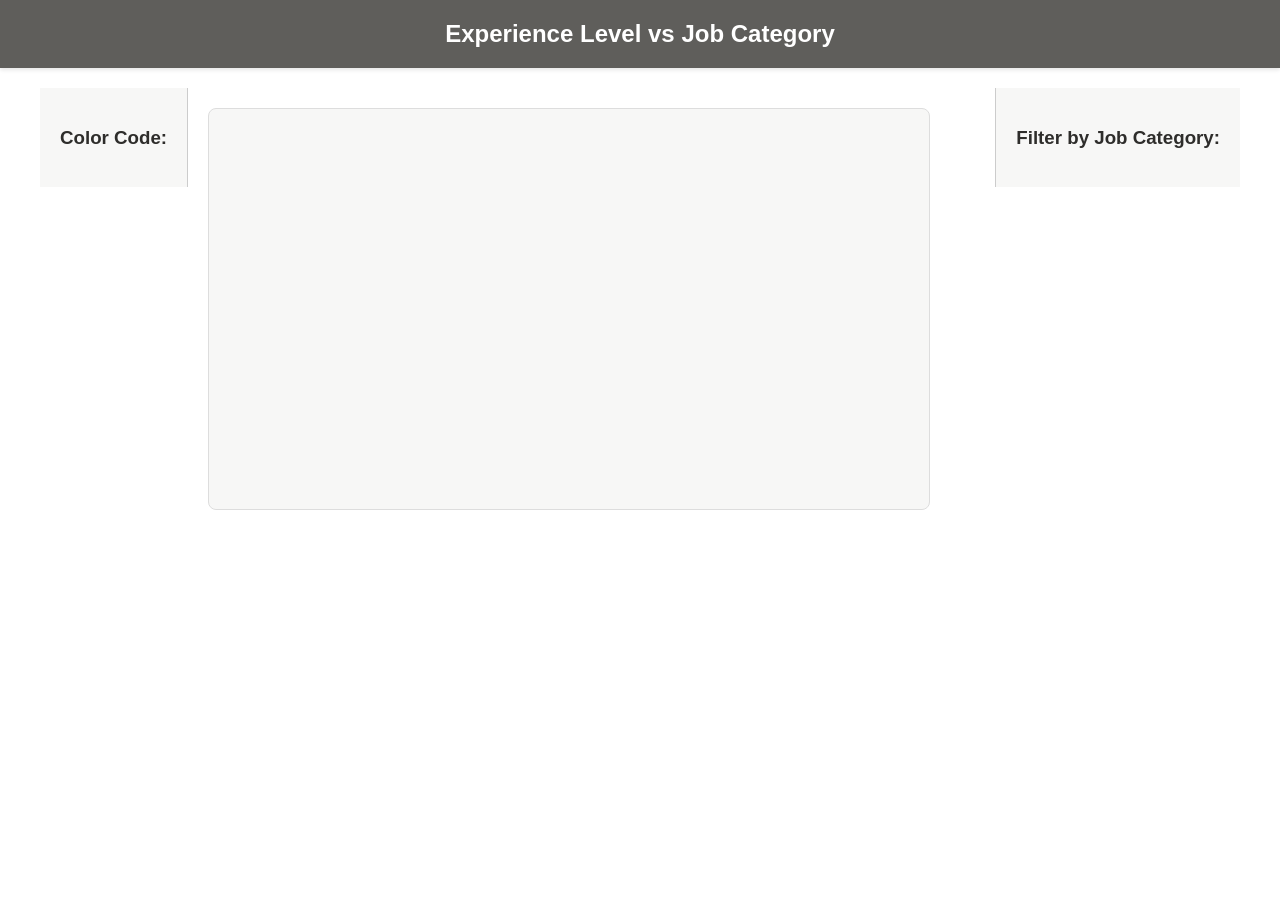
<file: job category.html>
<!DOCTYPE html>
<html lang="en">
<head>
    <meta charset="UTF-8">
    <title>Experience Level vs Job Category</title>
    <script src="https://d3js.org/d3.v7.min.js"></script>
    <link rel="stylesheet" href="theme.css">
    <style>
        body {
            display: flex;
            flex-direction: column;
            align-items: center;
            min-height: 100vh;
            margin: 0;
            font-family: Arial, sans-serif;
            background-color: var(--page);
        }

        header {
            width: 100%;
            background-color: var(--gill);
            color: white;
            text-align: center;
            padding: 20px 0;
            margin-bottom: 20px;
            box-shadow: 0 2px 4px rgba(0, 0, 0, 0.1);
        }

        header h1 {
            color: #FFFFFF;
            margin: 0;
            font-size: 24px;
        }

        .content {
            display: flex;
            flex-direction: row;
            align-items: flex-start;
            width: 100%;
            max-width: 1200px;
        }

        #legend {
            display: flex;
            flex-direction: column;
            align-items: flex-start;
            padding: 20px;
            margin: 0;
            background-color: var(--surface);
            border-right: 1px solid #ccc;
        }

        .legend-item {
            display: flex;
            align-items: center;
            gap: 10px;
            margin-bottom: 10px;
            font-size: 14px;
        }

        .legend-color {
            width: 20px;
            height: 20px;
            border-radius: 3px;
            border: 1px solid #000;
        }

        #container {
            flex: 1;
            padding: 20px;
        }

        #filters {
            display: flex;
            flex-direction: column;
            align-items: flex-start;
            padding: 20px;
            background-color: var(--surface);
            border-left: 1px solid #ccc;
        }

        #category-checkboxes {
            display: flex;
            flex-direction: column;
            gap: 10px;
        }

        #category-checkboxes label {
            display: flex;
            align-items: center;
            font-size: 14px;
            cursor: pointer;
        }

        input[type="checkbox"] {
            margin-right: 10px;
        }

        svg {
            font: 10px sans-serif;
            background-color: var(--surface);
            border: 1px solid #ddd;
            border-radius: 8px;
        }

        .line {
            fill: none;
            stroke-width: 3px;
            stroke-linecap: round;
        }

        .line:hover {
            stroke-width: 5px;
        }

        .axis text {
            font-size: 14px;
            fill: #4A4A4A;
        }

        .axis path,
        .axis line {
            stroke: #A9A9A9;
        }

        .y-axis-label {
            font-size: 14px;
            fill: #4A4A4A;
        }
    </style>
</head>
<body>
<header>
    <h1>Experience Level vs Job Category</h1>
</header>
<div class="content">
    <div id="legend">
        <h3>Color Code:</h3>
        <!-- Legend items will be dynamically added here -->
    </div>
    <div id="container">
        <svg width="720" height="400"></svg>
    </div>
    <div id="filters">
        <h3>Filter by Job Category:</h3>
        <div id="category-checkboxes">
            <!-- Checkboxes will be dynamically added here -->
        </div>
    </div>
</div>
<script>
    const svg = d3.select("svg"),
        margin = {top: 20, right: 80, bottom: 30, left: 100},
        width = +svg.attr("width") - margin.left - margin.right,
        height = +svg.attr("height") - margin.top - margin.bottom,
        g = svg.append("g").attr("transform", `translate(${margin.left},${margin.top})`);

    const x = d3.scalePoint().range([0, width]).padding(0.5),
        y = d3.scaleLinear().range([height, 0]);

    const colorMapping = {};

    const line = d3.line()
        .x(d => x(d.experience_level))
        .y(d => y(d.count));

    let allData, categories;

    const experienceOrder = ["Entry-level", "Mid-level", "Senior", "Executive"];

    d3.csv("experience_job_category.csv").then(function(data) {
        allData = data.map(d => ({...d, count: +d.count})); // Use counts as-is
        categories = Array.from(new Set(data.map(d => d.job_category))); // Get unique categories

        const color = d3.scaleOrdinal(d3.schemeTableau10);
        categories.forEach((category, index) => {
            colorMapping[category] = color(index);
        });

        populateLegend();
        populateFilters();
        updateChart();

        d3.select("#category-checkboxes").on("change", updateChart);
    });

    function populateLegend() {
        const legend = d3.select("#legend");
        legend.selectAll(".legend-item").remove(); // Clear existing legend items
        categories.forEach(category => {
            const colorBox = `<div class="legend-color" style="background-color: ${colorMapping[category]}"></div>`;
            const legendItem = `<span>${category}</span>`;
            legend.append("div")
                .attr("class", "legend-item")
                .html(`${colorBox} ${legendItem}`);
        });
    }

    function populateFilters() {
        const categoryCheckboxes = d3.select("#category-checkboxes");
        categoryCheckboxes.selectAll("label").remove(); // Clear existing checkboxes
        categories.forEach(category => {
            categoryCheckboxes.append("label")
                .html(`<input type="checkbox" value="${category}" checked> ${category}`);
        });
    }

    function updateChart() {
        const selectedCategories = Array.from(
            d3.selectAll("#category-checkboxes input:checked").nodes(),
            checkbox => checkbox.value
        );

        const filteredData = allData.filter(d => selectedCategories.includes(d.job_category));

        x.domain(experienceOrder);
        y.domain([0, d3.max(filteredData, d => +d.count)]);

        svg.selectAll(".axis").remove();
        svg.selectAll(".y-axis-label").remove();

        g.append("g")
            .attr("class", "axis axis--x")
            .attr("transform", `translate(0,${height})`)
            .call(d3.axisBottom(x));

        g.append("g")
            .attr("class", "axis axis--y")
            .call(d3.axisLeft(y));

        svg.append("text")
            .attr("class", "y-axis-label")
            .attr("transform", "rotate(-90)")
            .attr("y", margin.left / 2 - 10)
            .attr("x", -height / 2)
            .attr("dy", "-1.5em")
            .style("text-anchor", "middle")
            .text("Major Jobs");

        g.selectAll(".line").remove();

        selectedCategories.forEach(function(category) {
            const categoryData = filteredData
                .filter(d => d.job_category === category)
                .sort((a, b) => experienceOrder.indexOf(a.experience_level) - experienceOrder.indexOf(b.experience_level));

            g.append("path")
                .datum(categoryData)
                .attr("class", "line")
                .style("stroke", colorMapping[category])
                .attr("d", line);
        });
    }
</script>
</body>
</html>
</file>
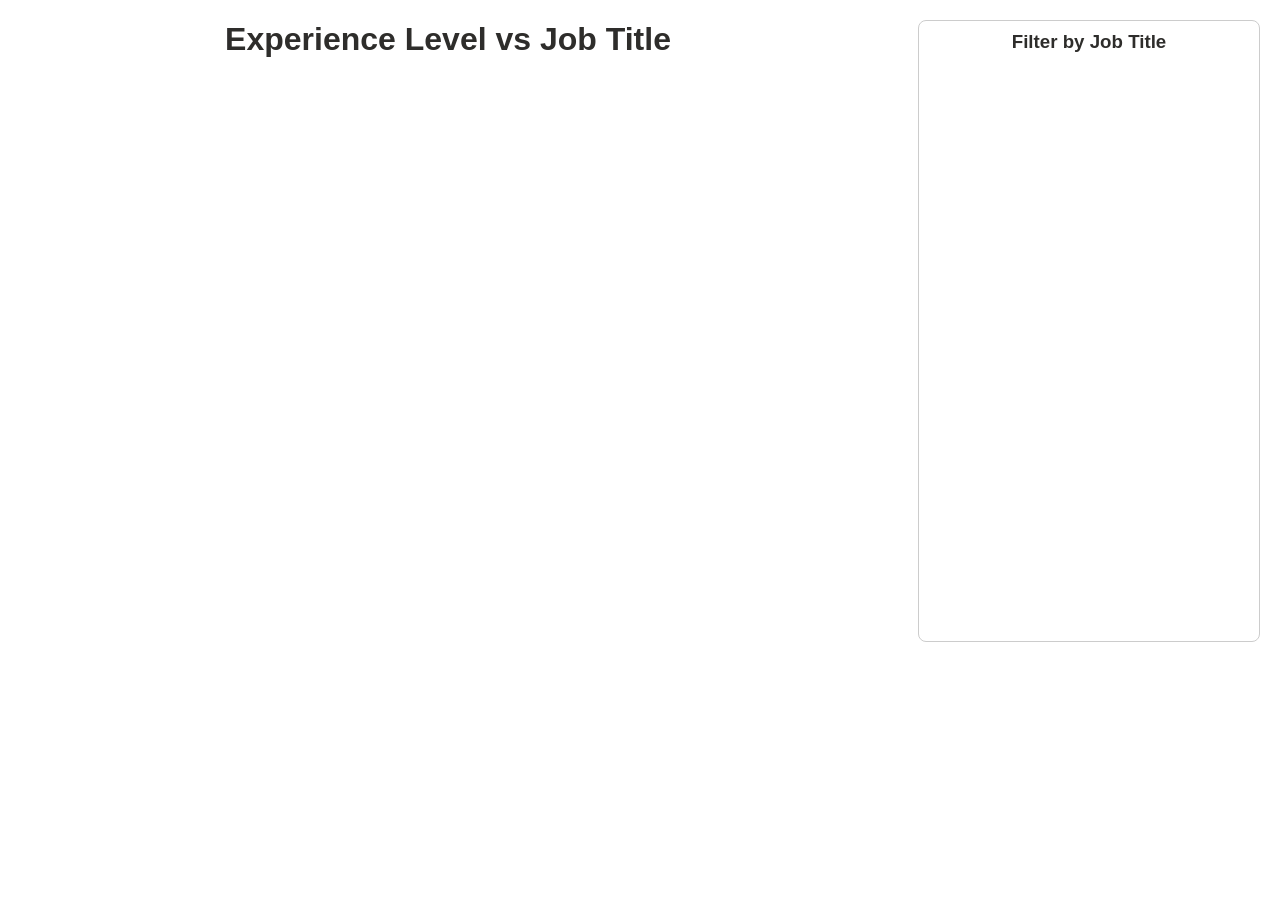
<file: job tittle.html>
<!DOCTYPE html>
<html lang="en">
<head>
    <meta charset="UTF-8">
    <title>Experience Level vs Job Title Heat Map</title>
    <script src="https://d3js.org/d3.v7.min.js"></script>
    <link rel="stylesheet" href="theme.css">
    <style>
        body {
            display: flex;
            justify-content: space-between;
            align-items: flex-start;
            height: 100vh;
            margin: 0;
            font-family: Arial, sans-serif;
        }
        #chart-container {
            display: flex;
            flex-direction: column;
            width: 70%;
        }
        h1 {
            text-align: center;
            white-space: nowrap;
        }
        svg {
            font: 10px sans-serif;
            width: 100%;
            height: 600px;
        }
        .tile {
            stroke-width: 0;
        }
        .tooltip {
            position: absolute;
            text-align: center;
            width: 160px;
            height: auto;
            padding: 2px;
            font: 12px sans-serif;
            background: white;
            border: 1px solid #ccc;
            border-radius: 8px;
            pointer-events: none;
            opacity: 0;
        }
        #filters {
            margin: 20px;
            padding: 10px;
            border: 1px solid #ccc;
            border-radius: 8px;
            width: 25%;
            height: 600px;
            overflow-y: auto;
        }
        #filters h3 {
            margin-top: 0;
            text-align: center;
        }
        #filters label {
            display: block;
            margin-bottom: 5px;
        }
    </style>
</head>
<body>
<div id="chart-container">
    <h1>Experience Level vs Job Title</h1>
    <svg></svg>
    <div class="tooltip"></div>
</div>
<div id="filters">
    <h3>Filter by Job Title</h3>
    <div id="checkboxes"></div>
</div>
<script>
    const svg = d3.select("svg"),
        margin = { top: 20, right: 20, bottom: 50, left: 150 },
        width = parseInt(svg.style("width")) - margin.left - margin.right,
        height = parseInt(svg.style("height")) - margin.top - margin.bottom;

    const x = d3.scaleBand(),
        y = d3.scaleBand(),
        colorScale = d3.scaleLinear()
            .domain([0, 100]) // Adjust domain based on your data
            .range(["#0d47a1", "#e0f7fa"]); // Reversed: Dark navy blue to light blue

    const tooltip = d3.select(".tooltip");

    let allData; // To store the full dataset
    let selectedJobTitles = new Set();

    d3.csv("experience_job_title.csv").then(function(data) {
        allData = data;

        const experienceLevels = Array.from(new Set(data.map(d => d.experience_level))),
            jobTitles = Array.from(new Set(data.map(d => d.job_title)));

        x.domain(experienceLevels).range([0, width]).padding(0.1);
        y.domain(jobTitles).range([height, 0]).padding(0.1);
        colorScale.domain([0, d3.max(data, d => d.count)]); // Dynamically adjust domain

        const checkboxesDiv = d3.select("#checkboxes");
        jobTitles.forEach(title => {
            selectedJobTitles.add(title);
            checkboxesDiv.append("label")
                .text(title)
                .append("input")
                .attr("type", "checkbox")
                .attr("checked", true)
                .on("change", function() {
                    if (this.checked) {
                        selectedJobTitles.add(title);
                    } else {
                        selectedJobTitles.delete(title);
                    }
                    updateChart();
                });
        });

        updateChart();

        function updateChart() {
            const filteredData = allData.filter(d => selectedJobTitles.has(d.job_title));

            svg.selectAll("*").remove();

            const chartGroup = svg.append("g").attr("transform", `translate(${margin.left},${margin.top})`);

            chartGroup.selectAll("rect")
                .data(filteredData)
                .enter().append("rect")
                .attr("x", d => x(d.experience_level))
                .attr("y", d => y(d.job_title))
                .attr("width", x.bandwidth())
                .attr("height", y.bandwidth())
                .attr("fill", d => colorScale(d.count)) // Apply reversed color scale
                .attr("class", "tile")
                .on("mouseover", (event, d) => {
                    tooltip.style("opacity", 1);
                    tooltip.html(`Experience: ${d.experience_level}<br>Job Title: ${d.job_title}<br>Count: ${d.count}`)
                        .style("left", `${event.pageX + 10}px`)
                        .style("top", `${event.pageY - 28}px`);
                })
                .on("mouseout", () => tooltip.transition().style("opacity", 0));

            chartGroup.append("g")
                .attr("transform", `translate(0,${height})`)
                .call(d3.axisBottom(x));

            chartGroup.append("g")
                .call(d3.axisLeft(y).tickFormat(() => "")); // Remove repetitive labels

            svg.append("text")
                .attr("transform", "rotate(-90)")
                .attr("y", margin.left / 4)
                .attr("x", -height / 2)
                .attr("dy", "-1em")
                .attr("text-anchor", "middle")
                .text("Job Title");
        }
    });
</script>
</body>
</html>
</file>
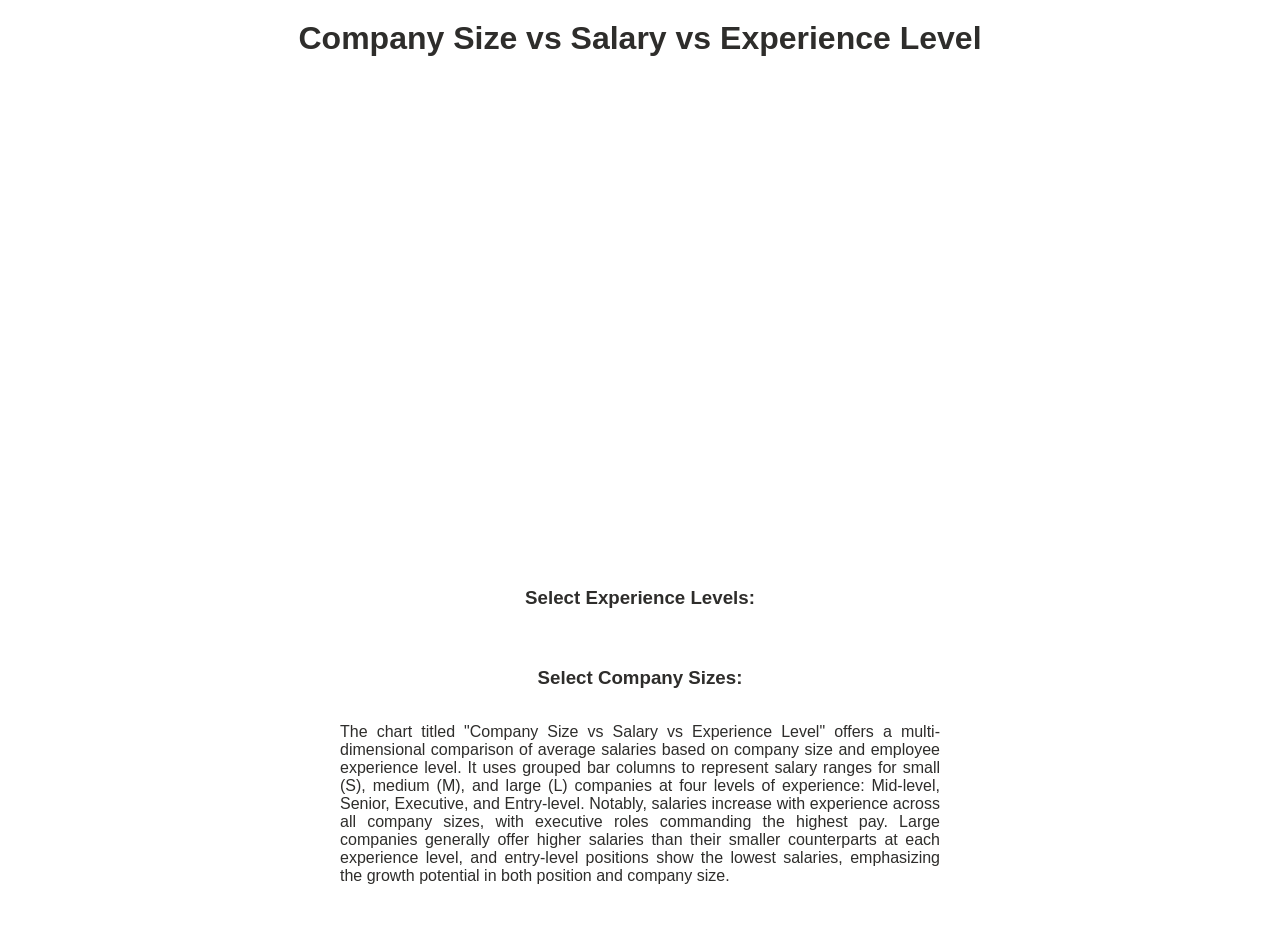
<file: mixed.html>
<!DOCTYPE html>
<html lang="en">
<head>
    <meta charset="UTF-8">
    <title>Company Size vs Salary vs Experience Level</title>
    <script src="https://d3js.org/d3.v7.min.js"></script>
    <link rel="stylesheet" href="theme.css">
    <style>
        body {
            font-family: Arial, sans-serif;
            margin: 0;
            padding: 0;
            display: flex;
            flex-direction: column;
            align-items: center;
        }
        h1 {
            margin-top: 20px;
        }
        #chart-container {
            display: flex;
            flex-direction: column;
            align-items: center;
            width: 90%; /* Adjust the width as needed */
            max-width: 1200px; /* Adjust the max width as needed */
            margin-top: 50px;
            margin-bottom: 20px;
        }
        #chart {
            width: 100%; /* Full width of container */
            height: 400px; /* Fixed height for the chart */
        }
        p {
            margin-bottom: 20px;
            width: 600px;
            text-align: justify;
        }
        .chart {
            font: 10px sans-serif;
        }
        .bar rect {
            shape-rendering: crispEdges;
        }
        .bar text {
            fill: #fff;
        }
        .axis path,
        .axis line {
            fill: none;
            stroke: #000;
            shape-rendering: crispEdges;
        }
        .axis text {
            font-size: 12px;
        }
        .legend {
            font-size: 12px;
            font-family: sans-serif;
        }
        .controls {
            display: flex;
            flex-direction: column;
            align-items: center;
            margin-top: 20px;
        }
        .checkbox-container {
            display: flex;
            justify-content: center;
            flex-wrap: wrap;
            margin-top: 20px;
        }
        .checkbox {
            margin: 5px 10px;
        }
    </style>
</head>
<body>
<h1>Company Size vs Salary vs Experience Level</h1>
<div id="chart-container">
    <div id="chart" class="chart">
        <!-- Chart will be inserted here by D3.js -->
    </div>
    <div class="controls">
        <div class="checkbox-container" id="experience-level-container">
            <h3>Select Experience Levels:</h3>
            <!-- Experience level checkboxes will be inserted here -->
        </div>
        <div class="checkbox-container" id="checkbox-container">
            <h3>Select Company Sizes:</h3>
            <!-- Company size checkboxes will be inserted here -->
        </div>
    </div>
    <p>The chart titled "Company Size vs Salary vs Experience Level" offers a multi-dimensional comparison of average salaries based on company size and employee experience level. It uses grouped bar columns to represent salary ranges for small (S), medium (M), and large (L) companies at four levels of experience: Mid-level, Senior, Executive, and Entry-level. Notably, salaries increase with experience across all company sizes, with executive roles commanding the highest pay. Large companies generally offer higher salaries than their smaller counterparts at each experience level, and entry-level positions show the lowest salaries, emphasizing the growth potential in both position and company size.</p>
</div>
<script>
    // Load data from CSV file
    d3.csv("jobs_in_data.csv").then(function(data) {
        const svg = d3.select("#chart").append("svg")
            .attr("width", "100%")
            .attr("height", 400);

        const margin = {top: 20, right: 20, bottom: 70, left: 60},
            width = svg.node().getBoundingClientRect().width - margin.left - margin.right,
            height = svg.attr("height") - margin.top - margin.bottom,
            g = svg.append("g").attr("transform", "translate(" + margin.left + "," + margin.top + ")");

        const experienceOrder = ["Entry-level", "Mid-level", "Senior", "Executive"];
        const companySizes = Array.from(new Set(data.map(d => d.company_size)));

        const x0 = d3.scaleBand().rangeRound([0, width]).paddingInner(0.1).domain(experienceOrder);
        const x1 = d3.scaleBand().padding(0.05).domain(companySizes).rangeRound([0, x0.bandwidth()]);
        const y = d3.scaleLinear().rangeRound([height, 0]);
        const color = d3.scaleOrdinal().range(["#add8e6", "#90ee90", "#ffb6c1"]); // Light blue, light green, light coral

        y.domain([0, d3.max(data, d => +d.salary_in_usd)]).nice();
        color.domain(companySizes);

        g.append("g")
            .attr("class", "axis")
            .attr("transform", "translate(0," + height + ")")
            .call(d3.axisBottom(x0))
            .append("text")
            .attr("y", 40)
            .attr("x", width / 2)
            .attr("text-anchor", "end")
            .attr("stroke", "black")
            .text("Experience Level");

        g.append("g")
            .attr("class", "axis")
            .call(d3.axisLeft(y).ticks(null, "s"))
            .append("text")
            .attr("x", 2)
            .attr("y", y(y.ticks().pop()) + 0.5)
            .attr("dy", "0.32em")
            .attr("fill", "#000")
            .attr("font-weight", "bold")
            .attr("text-anchor", "start")
            .text("Salary (USD)");

        function updateChart(filteredExperienceLevels, filteredCompanySizes) {
            g.selectAll(".bar-group").remove();

            const filteredData = data.filter(d => filteredCompanySizes.includes(d.company_size) && filteredExperienceLevels.includes(d.experience_level));

            const bars = g.append("g")
                .attr("class", "bar-group")
                .selectAll("g")
                .data(filteredData)
                .enter().append("g")
                .attr("transform", d => "translate(" + x0(d.experience_level) + ",0)");

            bars.selectAll("rect")
                .data(d => [d])
                .enter().append("rect")
                .attr("x", d => x1(d.company_size))
                .attr("y", d => y(+d.salary_in_usd))
                .attr("width", x1.bandwidth())
                .attr("height", d => height - y(+d.salary_in_usd))
                .attr("fill", d => color(d.company_size));
        }

        const experienceContainer = d3.select("#experience-level-container");
        experienceOrder.forEach(level => {
            const label = experienceContainer.append("div")
                .attr("class", "checkbox")
                .append("label");
            label.append("input")
                .attr("type", "checkbox")
                .attr("value", level)
                .property("checked", true)
                .on("change", function() {
                    const selectedExperienceLevels = experienceContainer.selectAll("input:checked")
                        .nodes()
                        .map(node => node.value);
                    const selectedSizes = companyContainer.selectAll("input:checked")
                        .nodes()
                        .map(node => node.value);
                    updateChart(selectedExperienceLevels, selectedSizes);
                });
            label.append("span")
                .text(level);
        });

        const companyContainer = d3.select("#checkbox-container");
        companySizes.forEach(size => {
            const label = companyContainer.append("div")
                .attr("class", "checkbox")
                .append("label");
            label.append("input")
                .attr("type", "checkbox")
                .attr("value", size)
                .property("checked", true)
                .on("change", function() {
                    const selectedExperienceLevels = experienceContainer.selectAll("input:checked")
                        .nodes()
                        .map(node => node.value);
                    const selectedSizes = companyContainer.selectAll("input:checked")
                        .nodes()
                        .map(node => node.value);
                    updateChart(selectedExperienceLevels, selectedSizes);
                });
            label.append("span")
                .text(size);
        });

        updateChart(experienceOrder, companySizes);
    });
</script>
</body>
</html>
</file>
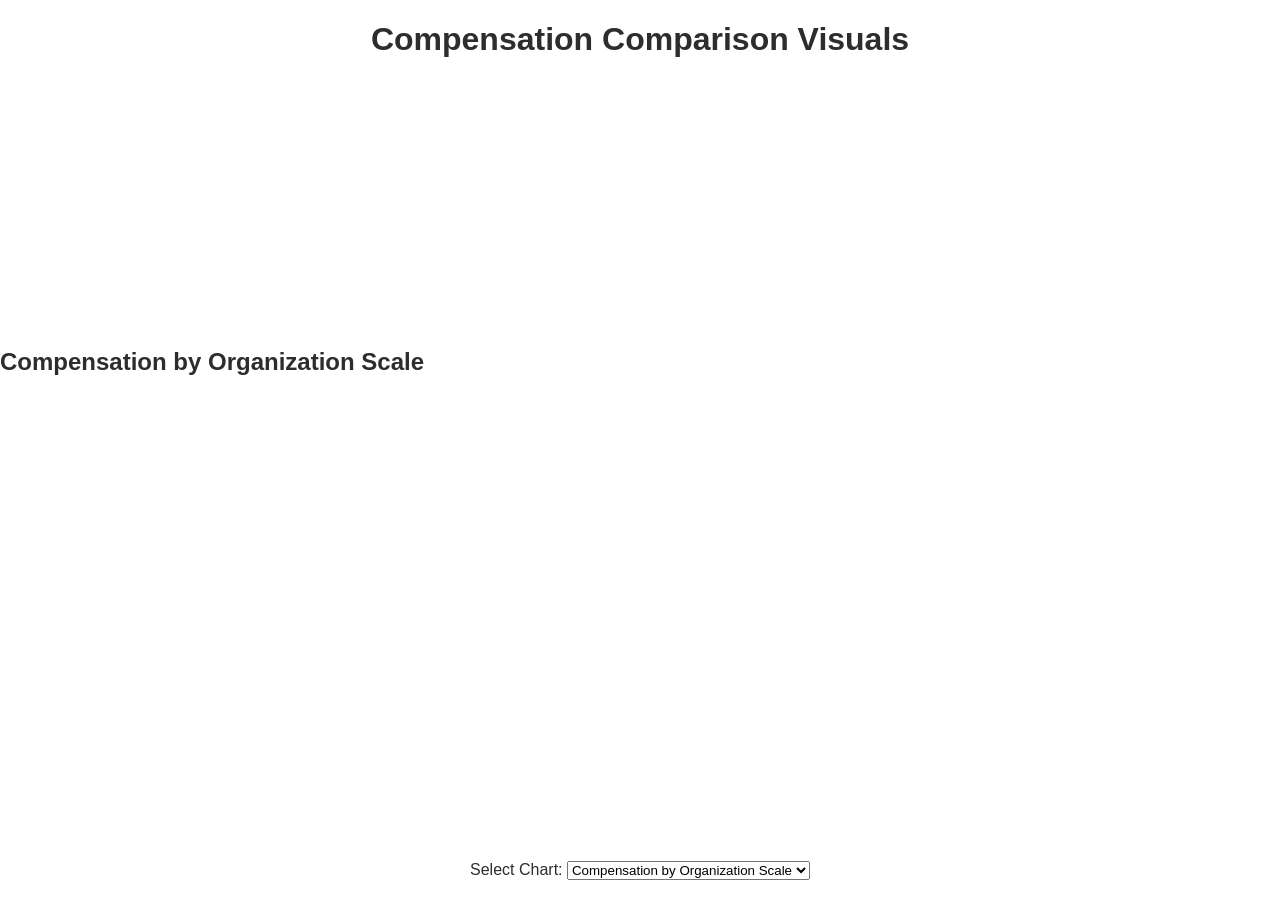
<file: salary.html>
<!DOCTYPE html>
<html lang="en">
<head>
    <meta charset="UTF-8">
    <title>Compensation Comparison Visuals</title>
    <script src="https://d3js.org/d3.v7.min.js"></script>
    <link rel="stylesheet" href="theme.css">
    <style>
        body {
            font-family: Arial, sans-serif;
            margin: 0;
            padding: 0;
            display: flex;
            flex-direction: column;
            min-height: 100vh;
            justify-content: space-between;
        }
        h1 { text-align: center; }
        .chart-container { display: none; margin-top: 20px; }
        .chart { width: 100%; margin: 10px auto; padding: 10px; border: 1px solid var(--stem); background-color: var(--surface); }
        svg { width: 100%; height: 500px; }
        .dropdown-container {
            position: fixed;
            bottom: 20px;
            left: 50%;
            transform: translateX(-50%);
            text-align: center;
        }
    </style>
</head>
<body>
<h1>Compensation Comparison Visuals</h1>
<div class="chart-container" id="company_size_chart">
    <h2>Compensation by Organization Scale</h2>
    <svg id="company_size_svg"></svg>
</div>
<div class="chart-container" id="work_setting_chart">
    <h2>Compensation by Work Environment</h2>
    <svg id="work_setting_svg"></svg>
</div>
<div class="chart-container" id="experience_level_chart">
    <h2>Compensation by Expertise Level</h2>
    <svg id="experience_level_svg"></svg>
</div>

<div class="dropdown-container">
    <label for="chart-selector">Select Chart:</label>
    <select id="chart-selector">
        <option value="company_size_chart" selected>Compensation by Organization Scale</option>
        <option value="work_setting_chart">Compensation by Work Environment</option>
        <option value="experience_level_chart">Compensation by Expertise Level</option>
    </select>
</div>

<script>
    // Show only the chart chosen in the dropdown
    const chartSelector = document.getElementById("chart-selector");

    function showChart(selectedValue) {
        document.querySelectorAll(".chart-container").forEach(chart => {
            chart.style.display = chart.id === selectedValue ? "block" : "none";
        });
    }

    chartSelector.addEventListener("change", function () {
        showChart(this.value);
    });

    // Start with the first chart showing instead of an empty page
    showChart(chartSelector.value);

    // Function to create a bar chart
    function createBarChart(csvFile, svgId) {
        d3.csv(csvFile).then(data => {
            const svg = d3.select(svgId),
                margin = { top: 40, right: 20, bottom: 100, left: 60 },
                width = 800 - margin.left - margin.right,
                height = 500 - margin.top - margin.bottom;

            const x = d3.scaleBand().range([0, width]).padding(0.1),
                y = d3.scaleLinear().range([height, 0]);

            const g = svg.append("g").attr("transform", `translate(${margin.left},${margin.top})`);

            x.domain(data.map(d => d.label));
            y.domain([0, d3.max(data, d => +d.average_salary)]);

            g.append("g")
                .attr("transform", `translate(0,${height})`)
                .call(d3.axisBottom(x))
                .selectAll("text")
                .attr("transform", "rotate(-45)")
                .style("text-anchor", "end");

            g.append("g")
                .call(d3.axisLeft(y));

            g.selectAll(".bar")
                .data(data)
                .enter().append("rect")
                .attr("class", "bar")
                .attr("x", d => x(d.label))
                .attr("width", x.bandwidth())
                .attr("y", d => y(+d.average_salary))
                .attr("height", d => height - y(+d.average_salary))
                .attr("fill", "#388e9e");
        });
    }

    // Initialize charts
    createBarChart('sal_company_size_data.csv', '#company_size_svg');
    createBarChart('sal_work_setting_data.csv', '#work_setting_svg');
    createBarChart('sal_experience_level_data.csv', '#experience_level_svg');
</script>
</body>
</html>
</file>
<file: theme.css>
/* =========================================================
   Theme: Grey and white mushroom
   Shared by every page. Change a color here and it updates
   the page colors across the whole site. Map and chart colors
   are set in their own .js files and are not affected.
   ========================================================= */
:root {
    --page:    #FFFFFF;  /* white cap: page background */
    --surface: #F7F7F6;  /* off-white: chart and card background */
    --stem:    #DEDDDB;  /* light grey: borders */
    --cap:     #8E8D8A;  /* mushroom grey: details */
    --gill:    #5F5E5B;  /* dark grey: buttons and title bar */
    --gill-dark: #43423F;/* button hover */
    --muted:   #595856;  /* secondary text */
    --soil:    #2E2D2B;  /* main text */
    --accent:  #2E2D2B;  /* selected buttons and links */
}

body {
    background-color: var(--page);
    color: var(--soil);
}

h1, h2, h3 {
    color: var(--soil);
}

a {
    color: var(--accent);
}
</file>
